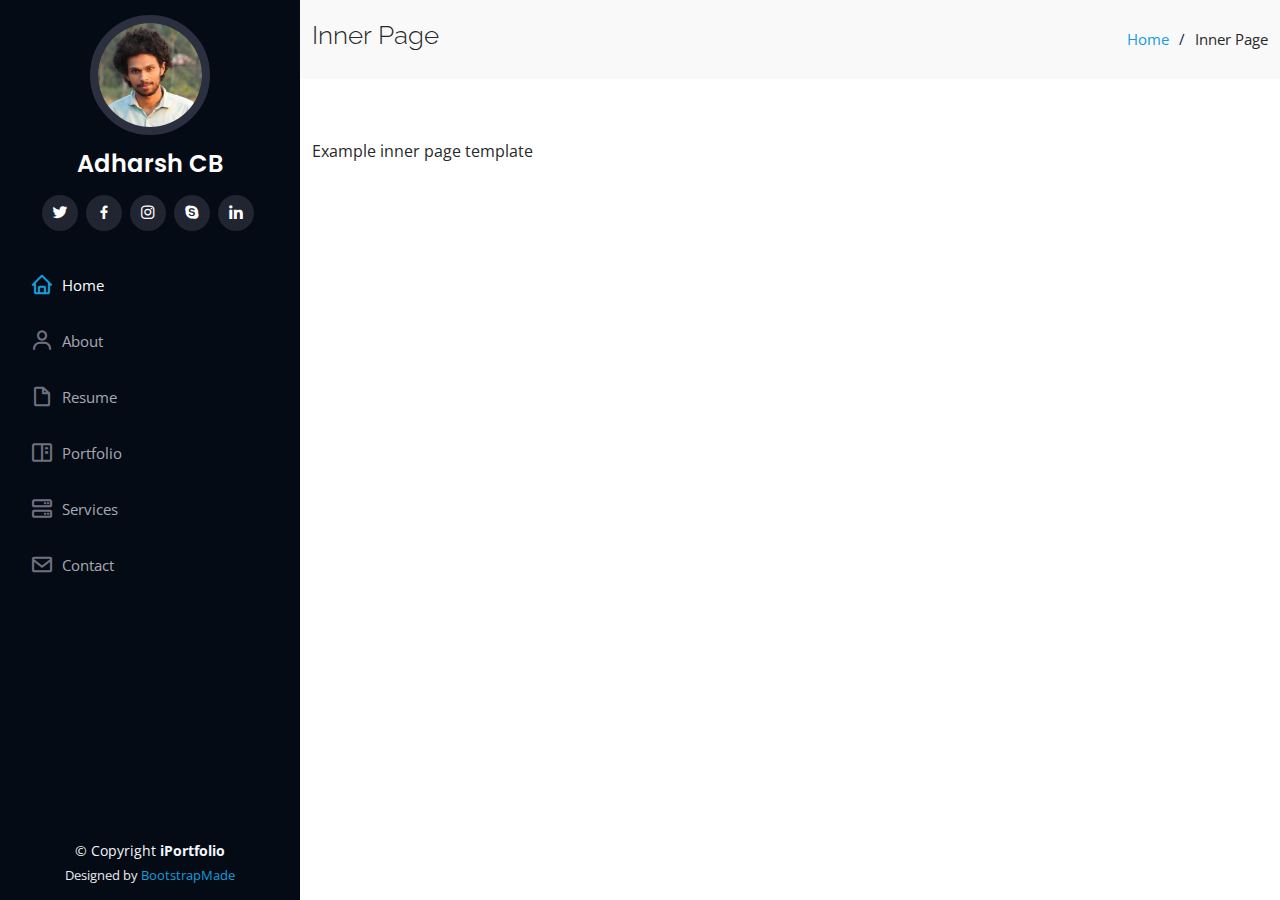
<file: inner-page.html>
<!DOCTYPE html>
<html lang="en">

<head>
  <meta charset="utf-8">
  <meta content="width=device-width, initial-scale=1.0" name="viewport">

  <title>Inner Page - iPortfolio Bootstrap Template</title>
  <meta content="" name="description">
  <meta content="" name="keywords">

  <!-- Favicons -->
  <link href="assets/img/favicon.png" rel="icon">
  <link href="assets/img/apple-touch-icon.png" rel="apple-touch-icon">

  <!-- Google Fonts -->
  <link href="https://fonts.googleapis.com/css?family=Open+Sans:300,300i,400,400i,600,600i,700,700i|Raleway:300,300i,400,400i,500,500i,600,600i,700,700i|Poppins:300,300i,400,400i,500,500i,600,600i,700,700i" rel="stylesheet">

  <!-- Vendor CSS Files -->
  <link href="assets/vendor/aos/aos.css" rel="stylesheet">
  <link href="assets/vendor/bootstrap/css/bootstrap.min.css" rel="stylesheet">
  <link href="assets/vendor/bootstrap-icons/bootstrap-icons.css" rel="stylesheet">
  <link href="assets/vendor/boxicons/css/boxicons.min.css" rel="stylesheet">
  <link href="assets/vendor/glightbox/css/glightbox.min.css" rel="stylesheet">
  <link href="assets/vendor/swiper/swiper-bundle.min.css" rel="stylesheet">

  <!-- Template Main CSS File -->
  <link href="assets/css/style.css" rel="stylesheet">

  <!-- =======================================================
  * Template Name: iPortfolio - v3.7.0
  * Template URL: https://bootstrapmade.com/iportfolio-bootstrap-portfolio-websites-template/
  * Author: BootstrapMade.com
  * License: https://bootstrapmade.com/license/
  ======================================================== -->
</head>

<body>

  <!-- ======= Mobile nav toggle button ======= -->
  <i class="bi bi-list mobile-nav-toggle d-xl-none"></i>

  <!-- ======= Header ======= -->
  <header id="header">
    <div class="d-flex flex-column">

      <div class="profile">
        <img src="assets/img/profile-img.jpg" alt="" class="img-fluid rounded-circle">
        <h1 class="text-light"><a href="index.html">Adharsh CB</a></h1>
        <div class="social-links mt-3 text-center">
          <a href="#" class="twitter"><i class="bx bxl-twitter"></i></a>
          <a href="#" class="facebook"><i class="bx bxl-facebook"></i></a>
          <a href="#" class="instagram"><i class="bx bxl-instagram"></i></a>
          <a href="#" class="google-plus"><i class="bx bxl-skype"></i></a>
          <a href="#" class="linkedin"><i class="bx bxl-linkedin"></i></a>
        </div>
      </div>

      <nav id="navbar" class="nav-menu navbar">
        <ul>
          <li><a href="#hero" class="nav-link scrollto active"><i class="bx bx-home"></i> <span>Home</span></a></li>
          <li><a href="#about" class="nav-link scrollto"><i class="bx bx-user"></i> <span>About</span></a></li>
          <li><a href="#resume" class="nav-link scrollto"><i class="bx bx-file-blank"></i> <span>Resume</span></a></li>
          <li><a href="#portfolio" class="nav-link scrollto"><i class="bx bx-book-content"></i> <span>Portfolio</span></a></li>
          <li><a href="#services" class="nav-link scrollto"><i class="bx bx-server"></i> <span>Services</span></a></li>
          <li><a href="#contact" class="nav-link scrollto"><i class="bx bx-envelope"></i> <span>Contact</span></a></li>
        </ul>
      </nav><!-- .nav-menu -->
    </div>
  </header><!-- End Header -->

  <main id="main">

    <!-- ======= Breadcrumbs ======= -->
    <section class="breadcrumbs">
      <div class="container">

        <div class="d-flex justify-content-between align-items-center">
          <h2>Inner Page</h2>
          <ol>
            <li><a href="index.html">Home</a></li>
            <li>Inner Page</li>
          </ol>
        </div>

      </div>
    </section><!-- End Breadcrumbs -->

    <section class="inner-page">
      <div class="container">
        <p>
          Example inner page template
        </p>
      </div>
    </section>

  </main><!-- End #main -->

  <!-- ======= Footer ======= -->
  <footer id="footer">
    <div class="container">
      <div class="copyright">
        &copy; Copyright <strong><span>iPortfolio</span></strong>
      </div>
      <div class="credits">
        <!-- All the links in the footer should remain intact. -->
        <!-- You can delete the links only if you purchased the pro version. -->
        <!-- Licensing information: https://bootstrapmade.com/license/ -->
        <!-- Purchase the pro version with working PHP/AJAX contact form: https://bootstrapmade.com/iportfolio-bootstrap-portfolio-websites-template/ -->
        Designed by <a href="https://bootstrapmade.com/">BootstrapMade</a>
      </div>
    </div>
  </footer><!-- End  Footer -->

  <a href="#" class="back-to-top d-flex align-items-center justify-content-center"><i class="bi bi-arrow-up-short"></i></a>

  <!-- Vendor JS Files -->
  <script src="assets/vendor/purecounter/purecounter.js"></script>
  <script src="assets/vendor/aos/aos.js"></script>
  <script src="assets/vendor/bootstrap/js/bootstrap.bundle.min.js"></script>
  <script src="assets/vendor/glightbox/js/glightbox.min.js"></script>
  <script src="assets/vendor/isotope-layout/isotope.pkgd.min.js"></script>
  <script src="assets/vendor/swiper/swiper-bundle.min.js"></script>
  <script src="assets/vendor/typed.js/typed.min.js"></script>
  <script src="assets/vendor/waypoints/noframework.waypoints.js"></script>
  <script src="assets/vendor/php-email-form/validate.js"></script>

  <!-- Template Main JS File -->
  <script src="assets/js/main.js"></script>

</body>

</html>
</file>
<file: assets/css/style.css>
/**
* Template Name: iPortfolio - v3.7.0
* Template URL: https://bootstrapmade.com/iportfolio-bootstrap-portfolio-websites-template/
* Author: BootstrapMade.com
* License: https://bootstrapmade.com/license/
*/

/*--------------------------------------------------------------
# General
--------------------------------------------------------------*/
body {
  font-family: "Open Sans", sans-serif;
  color: #272829;
}

a {
  color: #149ddd;
  text-decoration: none;
}

a:hover {
  color: #37b3ed;
  text-decoration: none;
}

h1, h2, h3, h4, h5, h6 {
  font-family: "Raleway", sans-serif;
}

/*--------------------------------------------------------------
# Back to top button
--------------------------------------------------------------*/
.back-to-top {
  position: fixed;
  visibility: hidden;
  opacity: 0;
  right: 15px;
  bottom: 15px;
  z-index: 996;
  background: #149ddd;
  width: 40px;
  height: 40px;
  border-radius: 50px;
  transition: all 0.4s;
}
.back-to-top i {
  font-size: 28px;
  color: #fff;
  line-height: 0;
}
.back-to-top:hover {
  background: #2eafec;
  color: #fff;
}
.back-to-top.active {
  visibility: visible;
  opacity: 1;
}

/*--------------------------------------------------------------
# Header
--------------------------------------------------------------*/
#header {
  position: fixed;
  top: 0;
  left: 0;
  bottom: 0;
  width: 300px;
  transition: all ease-in-out 0.5s;
  z-index: 9997;
  transition: all 0.5s;
  padding: 0 15px;
  background: #040b14;
  overflow-y: auto;
}
#header .profile img {
  margin: 15px auto;
  display: block;
  width: 120px;
  border: 8px solid #2c2f3f;
}
#header .profile h1 {
  font-size: 24px;
  margin: 0;
  padding: 0;
  font-weight: 600;
  -moz-text-align-last: center;
  text-align-last: center;
  font-family: "Poppins", sans-serif;
}
#header .profile h1 a, #header .profile h1 a:hover {
  color: #fff;
  text-decoration: none;
}
#header .profile .social-links a {
  font-size: 18px;
  display: inline-block;
  background: #212431;
  color: #fff;
  line-height: 1;
  padding: 8px 0;
  margin-right: 4px;
  border-radius: 50%;
  text-align: center;
  width: 36px;
  height: 36px;
  transition: 0.3s;
}
#header .profile .social-links a:hover {
  background: #149ddd;
  color: #fff;
  text-decoration: none;
}

#main {
  margin-left: 300px;
}

@media (max-width: 1199px) {
  #header {
    left: -300px;
  }

  #main {
    margin-left: 0;
  }
}
/*--------------------------------------------------------------
# Navigation Menu
--------------------------------------------------------------*/
/* Desktop Navigation */
.nav-menu {
  padding: 30px 0 0 0;
}
.nav-menu * {
  margin: 0;
  padding: 0;
  list-style: none;
}
.nav-menu > ul > li {
  position: relative;
  white-space: nowrap;
}
.nav-menu a, .nav-menu a:focus {
  display: flex;
  align-items: center;
  color: #a8a9b4;
  padding: 12px 15px;
  margin-bottom: 8px;
  transition: 0.3s;
  font-size: 15px;
}
.nav-menu a i, .nav-menu a:focus i {
  font-size: 24px;
  padding-right: 8px;
  color: #6f7180;
}
.nav-menu a:hover, .nav-menu .active, .nav-menu .active:focus, .nav-menu li:hover > a {
  text-decoration: none;
  color: #fff;
}
.nav-menu a:hover i, .nav-menu .active i, .nav-menu .active:focus i, .nav-menu li:hover > a i {
  color: #149ddd;
}

/* Mobile Navigation */
.mobile-nav-toggle {
  position: fixed;
  right: 15px;
  top: 15px;
  z-index: 9998;
  border: 0;
  font-size: 24px;
  transition: all 0.4s;
  outline: none !important;
  background-color: #149ddd;
  color: #fff;
  width: 40px;
  height: 40px;
  display: inline-flex;
  align-items: center;
  justify-content: center;
  line-height: 0;
  border-radius: 50px;
  cursor: pointer;
}

.mobile-nav-active {
  overflow: hidden;
}
.mobile-nav-active #header {
  left: 0;
}

/*--------------------------------------------------------------
# Hero Section
--------------------------------------------------------------*/
#hero {
  width: 100%;
  height: 100vh;
  background: url("../img/bg2.jpg") top center;
  background-size: cover;
}
#hero:before {
  content: "";
  background: rgba(5, 13, 24, 0.3);
  position: absolute;
  bottom: 0;
  top: 0;
  left: 0;
  right: 0;
  z-index: 1;
}
#hero .hero-container {
  position: relative;
  z-index: 2;
  min-width: 300px;
}
#hero h1 {
  margin: 0 0 10px 0;
  font-size: 64px;
  font-weight: 700;
  line-height: 56px;
  color: #fff;
}
#hero p {
  color: #fff;
  margin-bottom: 50px;
  font-size: 26px;
  font-family: "Poppins", sans-serif;
}
#hero p span {
  color: #fff;
  padding-bottom: 4px;
  letter-spacing: 1px;
  border-bottom: 3px solid #149ddd;
}
@media (min-width: 1024px) {
  #hero {
    background-attachment: fixed;
  }
}
@media (max-width: 768px) {
  #hero h1 {
    font-size: 28px;
    line-height: 36px;
  }
  #hero h2 {
    font-size: 18px;
    line-height: 24px;
    margin-bottom: 30px;
  }
}

/*--------------------------------------------------------------
# Sections General
--------------------------------------------------------------*/
section {
  padding: 60px 0;
  overflow: hidden;
}

.section-bg {
  background: #f5f8fd;
}

.section-title {
  padding-bottom: 30px;
}
.section-title h2 {
  font-size: 32px;
  font-weight: bold;
  margin-bottom: 20px;
  padding-bottom: 20px;
  position: relative;
  color: #173b6c;
}
.section-title h2::after {
  content: "";
  position: absolute;
  display: block;
  width: 50px;
  height: 3px;
  background: #149ddd;
  bottom: 0;
  left: 0;
}
.section-title p {
  margin-bottom: 0;
}

/*--------------------------------------------------------------
# About
--------------------------------------------------------------*/
.about .content h3 {
  font-weight: 700;
  font-size: 26px;
  color: #173b6c;
}
.about .content ul {
  list-style: none;
  padding: 0;
}
.about .content ul li {
  margin-bottom: 20px;
  display: flex;
  align-items: center;
}
.about .content ul strong {
  margin-right: 10px;
}
.about .content ul i {
  font-size: 16px;
  margin-right: 5px;
  color: #149ddd;
  line-height: 0;
}
.about .content p:last-child {
  margin-bottom: 0;
}

/*--------------------------------------------------------------
# Facts
--------------------------------------------------------------*/
.facts {
  padding-bottom: 30px;
}
.facts .count-box {
  padding: 30px;
  width: 100%;
}
.facts .count-box i {
  display: block;
  font-size: 44px;
  color: #149ddd;
  float: left;
  line-height: 0;
}
.facts .count-box span {
  font-size: 48px;
  line-height: 40px;
  display: block;
  font-weight: 700;
  color: #050d18;
  margin-left: 60px;
}
.facts .count-box p {
  padding: 15px 0 0 0;
  margin: 0 0 0 60px;
  font-family: "Raleway", sans-serif;
  font-size: 14px;
  color: #122f57;
}
.facts .count-box a {
  font-weight: 600;
  display: block;
  margin-top: 20px;
  color: #122f57;
  font-size: 15px;
  font-family: "Poppins", sans-serif;
  transition: ease-in-out 0.3s;
}
.facts .count-box a:hover {
  color: #1f5297;
}

/*--------------------------------------------------------------
# Akills
--------------------------------------------------------------*/
.skills .progress {
  height: 60px;
  display: block;
  background: none;
  border-radius: 0;
}
.skills .progress .skill {
  padding: 0;
  margin: 0 0 6px 0;
  text-transform: uppercase;
  display: block;
  font-weight: 600;
  font-family: "Poppins", sans-serif;
  color: #050d18;
}
.skills .progress .skill .val {
  float: right;
  font-style: normal;
}
.skills .progress-bar-wrap {
  background: #dce8f8;
  height: 10px;
}
.skills .progress-bar {
  width: 1px;
  height: 10px;
  transition: 0.9s;
  background-color: #149ddd;
}

/*--------------------------------------------------------------
# Resume
--------------------------------------------------------------*/
.resume .resume-title {
  font-size: 26px;
  font-weight: 700;
  margin-top: 20px;
  margin-bottom: 20px;
  color: #050d18;
}
.resume .resume-item {
  padding: 0 0 20px 20px;
  margin-top: -2px;
  border-left: 2px solid #1f5297;
  position: relative;
}
.resume .resume-item h4 {
  line-height: 18px;
  font-size: 18px;
  font-weight: 600;
  text-transform: uppercase;
  font-family: "Poppins", sans-serif;
  color: #050d18;
  margin-bottom: 10px;
}
.resume .resume-item h5 {
  font-size: 16px;
  background: #e4edf9;
  padding: 5px 15px;
  display: inline-block;
  font-weight: 600;
  margin-bottom: 10px;
}
.resume .resume-item ul {
  padding-left: 20px;
}
.resume .resume-item ul li {
  padding-bottom: 10px;
}
.resume .resume-item:last-child {
  padding-bottom: 0;
}
.resume .resume-item::before {
  content: "";
  position: absolute;
  width: 16px;
  height: 16px;
  border-radius: 50px;
  left: -9px;
  top: 0;
  background: #fff;
  border: 2px solid #1f5297;
}

/*--------------------------------------------------------------
# Portfolio
--------------------------------------------------------------*/
.portfolio .portfolio-item {
  margin-bottom: 30px;
}
.portfolio #portfolio-flters {
  padding: 0;
  margin: 0 auto 35px auto;
  list-style: none;
  text-align: center;
  background: #fff;
  border-radius: 50px;
  padding: 2px 15px;
}
.portfolio #portfolio-flters li {
  cursor: pointer;
  display: inline-block;
  padding: 10px 15px 8px 15px;
  font-size: 14px;
  font-weight: 600;
  line-height: 1;
  text-transform: uppercase;
  color: #272829;
  margin-bottom: 5px;
  transition: all 0.3s ease-in-out;
}
.portfolio #portfolio-flters li:hover, .portfolio #portfolio-flters li.filter-active {
  color: #149ddd;
}
.portfolio #portfolio-flters li:last-child {
  margin-right: 0;
}
.portfolio .portfolio-wrap {
  transition: 0.3s;
  position: relative;
  overflow: hidden;
  z-index: 1;
}
.portfolio .portfolio-wrap::before {
  content: "";
  background: rgba(255, 255, 255, 0.5);
  position: absolute;
  left: 0;
  right: 0;
  top: 0;
  bottom: 0;
  transition: all ease-in-out 0.3s;
  z-index: 2;
  opacity: 0;
}
.portfolio .portfolio-wrap .portfolio-links {
  opacity: 1;
  left: 0;
  right: 0;
  bottom: -60px;
  z-index: 3;
  position: absolute;
  transition: all ease-in-out 0.3s;
  display: flex;
  justify-content: center;
}
.portfolio .portfolio-wrap .portfolio-links a {
  color: #fff;
  font-size: 28px;
  text-align: center;
  background: rgba(20, 157, 221, 0.75);
  transition: 0.3s;
  width: 50%;
}
.portfolio .portfolio-wrap .portfolio-links a:hover {
  background: rgba(20, 157, 221, 0.95);
}
.portfolio .portfolio-wrap .portfolio-links a + a {
  border-left: 1px solid #37b3ed;
}
.portfolio .portfolio-wrap:hover::before {
  top: 0;
  left: 0;
  right: 0;
  bottom: 0;
  opacity: 1;
}
.portfolio .portfolio-wrap:hover .portfolio-links {
  opacity: 1;
  bottom: 0;
}

/*--------------------------------------------------------------
# Portfolio Details
--------------------------------------------------------------*/
.portfolio-details {
  padding-top: 40px;
}
.portfolio-details .portfolio-details-slider img {
  width: 100%;
}
.portfolio-details .portfolio-details-slider .swiper-pagination {
  margin-top: 20px;
  position: relative;
}
.portfolio-details .portfolio-details-slider .swiper-pagination .swiper-pagination-bullet {
  width: 12px;
  height: 12px;
  background-color: #fff;
  opacity: 1;
  border: 1px solid #149ddd;
}
.portfolio-details .portfolio-details-slider .swiper-pagination .swiper-pagination-bullet-active {
  background-color: #149ddd;
}
.portfolio-details .portfolio-info {
  padding: 30px;
  box-shadow: 0px 0 30px rgba(5, 13, 24, 0.08);
}
.portfolio-details .portfolio-info h3 {
  font-size: 22px;
  font-weight: 700;
  margin-bottom: 20px;
  padding-bottom: 20px;
  border-bottom: 1px solid #eee;
}
.portfolio-details .portfolio-info ul {
  list-style: none;
  padding: 0;
  font-size: 15px;
}
.portfolio-details .portfolio-info ul li + li {
  margin-top: 10px;
}
.portfolio-details .portfolio-description {
  padding-top: 30px;
}
.portfolio-details .portfolio-description h2 {
  font-size: 26px;
  font-weight: 700;
  margin-bottom: 20px;
}
.portfolio-details .portfolio-description p {
  padding: 0;
}

/*--------------------------------------------------------------
# Services
--------------------------------------------------------------*/
.services .icon-box {
  margin-bottom: 20px;
}
.services .icon {
  float: left;
  display: flex;
  align-items: center;
  justify-content: center;
  width: 54px;
  height: 54px;
  background: #149ddd;
  border-radius: 50%;
  transition: 0.5s;
  border: 1px solid #149ddd;
}
.services .icon i {
  color: #fff;
  font-size: 24px;
  line-height: 0;
}
.services .icon-box:hover .icon {
  background: #fff;
}
.services .icon-box:hover .icon i {
  color: #149ddd;
}
.services .title {
  margin-left: 80px;
  font-weight: 700;
  margin-bottom: 15px;
  font-size: 18px;
}
.services .title a {
  color: #343a40;
}
.services .title a:hover {
  color: #149ddd;
}
.services .description {
  margin-left: 80px;
  line-height: 24px;
  font-size: 14px;
}

/*--------------------------------------------------------------
# Testimonials
--------------------------------------------------------------*/
.testimonials .testimonials-carousel, .testimonials .testimonials-slider {
  overflow: hidden;
}
.testimonials .testimonial-item {
  box-sizing: content-box;
  text-align: center;
  min-height: 320px;
}
.testimonials .testimonial-item .testimonial-img {
  width: 90px;
  border-radius: 50%;
  margin: 0 auto;
}
.testimonials .testimonial-item h3 {
  font-size: 18px;
  font-weight: bold;
  margin: 10px 0 5px 0;
  color: #111;
}
.testimonials .testimonial-item h4 {
  font-size: 14px;
  color: #999;
  margin: 0;
}
.testimonials .testimonial-item .quote-icon-left, .testimonials .testimonial-item .quote-icon-right {
  color: #c3e8fa;
  font-size: 26px;
}
.testimonials .testimonial-item .quote-icon-left {
  display: inline-block;
  left: -5px;
  position: relative;
}
.testimonials .testimonial-item .quote-icon-right {
  display: inline-block;
  right: -5px;
  position: relative;
  top: 10px;
}
.testimonials .testimonial-item p {
  font-style: italic;
  margin: 0 15px 15px 15px;
  padding: 20px;
  background: #fff;
  position: relative;
  margin-bottom: 35px;
  border-radius: 6px;
  box-shadow: 0px 2px 15px rgba(0, 0, 0, 0.1);
}
.testimonials .testimonial-item p::after {
  content: "";
  width: 0;
  height: 0;
  border-top: 20px solid #fff;
  border-right: 20px solid transparent;
  border-left: 20px solid transparent;
  position: absolute;
  bottom: -20px;
  left: calc(50% - 20px);
}
.testimonials .swiper-pagination {
  margin-top: 20px;
  position: relative;
}
.testimonials .swiper-pagination .swiper-pagination-bullet {
  width: 12px;
  height: 12px;
  background-color: #fff;
  opacity: 1;
  border: 1px solid #149ddd;
}
.testimonials .swiper-pagination .swiper-pagination-bullet-active {
  background-color: #149ddd;
}

/*--------------------------------------------------------------
# Contact
--------------------------------------------------------------*/
.contact {
  padding-bottom: 130px;
}
.contact .info {
  padding: 30px;
  background: #fff;
  width: 100%;
  box-shadow: 0 0 24px 0 rgba(0, 0, 0, 0.12);
}
.contact .info i {
  font-size: 20px;
  color: #149ddd;
  float: left;
  width: 44px;
  height: 44px;
  background: #dff3fc;
  display: flex;
  justify-content: center;
  align-items: center;
  border-radius: 50px;
  transition: all 0.3s ease-in-out;
}
.contact .info h4 {
  padding: 0 0 0 60px;
  font-size: 22px;
  font-weight: 600;
  margin-bottom: 5px;
  color: #050d18;
}
.contact .info p {
  padding: 0 0 10px 60px;
  margin-bottom: 20px;
  font-size: 14px;
  color: #173b6c;
}
.contact .info .email p {
  padding-top: 5px;
}
.contact .info .social-links {
  padding-left: 60px;
}
.contact .info .social-links a {
  font-size: 18px;
  display: inline-block;
  background: #333;
  color: #fff;
  line-height: 1;
  padding: 8px 0;
  border-radius: 50%;
  text-align: center;
  width: 36px;
  height: 36px;
  transition: 0.3s;
  margin-right: 10px;
}
.contact .info .social-links a:hover {
  background: #149ddd;
  color: #fff;
}
.contact .info .email:hover i, .contact .info .address:hover i, .contact .info .phone:hover i {
  background: #149ddd;
  color: #fff;
}
.contact .php-email-form {
  width: 100%;
  padding: 30px;
  background: #fff;
  box-shadow: 0 0 24px 0 rgba(0, 0, 0, 0.12);
}
.contact .php-email-form .form-group {
  padding-bottom: 8px;
}
.contact .php-email-form .validate {
  display: none;
  color: red;
  margin: 0 0 15px 0;
  font-weight: 400;
  font-size: 13px;
}
.contact .php-email-form .error-message {
  display: none;
  color: #fff;
  background: #ed3c0d;
  text-align: left;
  padding: 15px;
  font-weight: 600;
}
.contact .php-email-form .error-message br + br {
  margin-top: 25px;
}
.contact .php-email-form .sent-message {
  display: none;
  color: #fff;
  background: #18d26e;
  text-align: center;
  padding: 15px;
  font-weight: 600;
}
.contact .php-email-form .loading {
  display: none;
  background: #fff;
  text-align: center;
  padding: 15px;
}
.contact .php-email-form .loading:before {
  content: "";
  display: inline-block;
  border-radius: 50%;
  width: 24px;
  height: 24px;
  margin: 0 10px -6px 0;
  border: 3px solid #18d26e;
  border-top-color: #eee;
  -webkit-animation: animate-loading 1s linear infinite;
  animation: animate-loading 1s linear infinite;
}
.contact .php-email-form .form-group {
  margin-bottom: 15px;
}
.contact .php-email-form label {
  padding-bottom: 8px;
}
.contact .php-email-form input, .contact .php-email-form textarea {
  border-radius: 0;
  box-shadow: none;
  font-size: 14px;
}
.contact .php-email-form input {
  height: 44px;
}
.contact .php-email-form textarea {
  padding: 10px 15px;
}
.contact .php-email-form button[type=submit] {
  background: #149ddd;
  border: 0;
  padding: 10px 24px;
  color: #fff;
  transition: 0.4s;
  border-radius: 4px;
}
.contact .php-email-form button[type=submit]:hover {
  background: #37b3ed;
}
@-webkit-keyframes animate-loading {
  0% {
    transform: rotate(0deg);
  }
  100% {
    transform: rotate(360deg);
  }
}
@keyframes animate-loading {
  0% {
    transform: rotate(0deg);
  }
  100% {
    transform: rotate(360deg);
  }
}

/*--------------------------------------------------------------
# Breadcrumbs
--------------------------------------------------------------*/
.breadcrumbs {
  padding: 20px 0;
  background: #f9f9f9;
}
.breadcrumbs h2 {
  font-size: 26px;
  font-weight: 300;
}
.breadcrumbs ol {
  display: flex;
  flex-wrap: wrap;
  list-style: none;
  padding: 0;
  margin: 0;
  font-size: 15px;
}
.breadcrumbs ol li + li {
  padding-left: 10px;
}
.breadcrumbs ol li + li::before {
  display: inline-block;
  padding-right: 10px;
  color: #0e2442;
  content: "/";
}
@media (max-width: 768px) {
  .breadcrumbs .d-flex {
    display: block !important;
  }
  .breadcrumbs ol {
    display: block;
  }
  .breadcrumbs ol li {
    display: inline-block;
  }
}

/*--------------------------------------------------------------
# Footer
--------------------------------------------------------------*/
#footer {
  padding: 15px;
  color: #f4f6fd;
  font-size: 14px;
  position: fixed;
  left: 0;
  bottom: 0;
  width: 300px;
  z-index: 9999;
  background: #040b14;
}
#footer .copyright {
  text-align: center;
}
#footer .credits {
  padding-top: 5px;
  text-align: center;
  font-size: 13px;
  color: #eaebf0;
}
@media (max-width: 1199px) {
  #footer {
    position: static;
    width: auto;
    padding-right: 20px 15px;
  }
}
</file>
